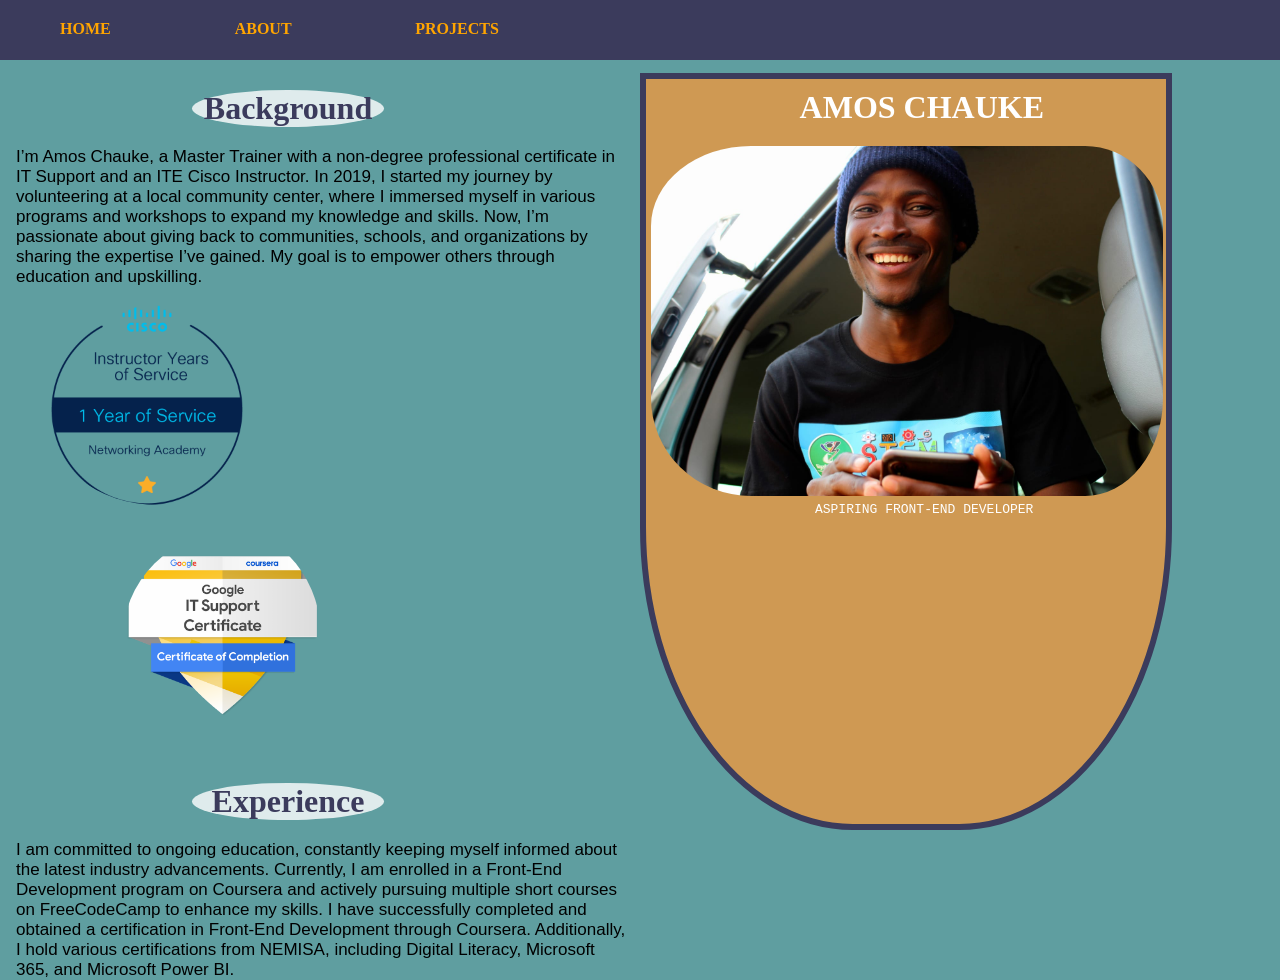
<file: index.html>
<!DOCTYPE html>
<html>

    <head>
    
        <title> My Portfolio</title>
        <link rel="stylesheet" href="main.css">
    
    </head>
    <body>
    
            <header class="nav">
        
                <a href="index.html"> Home</a>
                <a href="about.html"> About </a>
                <a href="projects.html"> Projects </a>
        
            </header>
    
            <main>
        
                <h1> Amos Chauke</h1>
               
        
                 <img src="pictures/profile.jpg" height="350" >
                
                 <p> Aspiring Front-End Developer</p>
          <!--      
            <div class="skills-icon">
                
                <img src="pictures/html.png">
                <img src="pictures/css.png">
                
            </div>
        -->
                
            </main>   
            
            <div class="profile">
                
               
            </div>
        
          
        
            <div class="details">
        
                <h1> Background </h1>
                
                <p>
I’m Amos Chauke, a Master Trainer with a non-degree professional certificate in IT Support and an ITE Cisco
Instructor. In 2019, I started my journey by volunteering at a local community center, where I immersed myself in
various programs and workshops to expand my knowledge and skills. Now, I’m passionate about giving back to
communities, schools, and organizations by sharing the expertise I’ve gained. My goal is to empower others
through education and upskilling.</p>

                <br>
       
            <div class="badge">
                <a href="https://www.credly.com/badges/b3d38f40-240a-4d91-8ab8-6fc6eb1fcd72/public_url"> 
                    
                <img src="pictures/CiscoNetworkingAcademy.png" height="200">
                    
                </a>
                
        
                
                <a href="https://www.credly.com/badges/b3d38f40-240a-4d91-8ab8-6fc6eb1fcd72/public_url">  
                    
                <img src="pictures/badgeITSupport.png" height="200" class="picture2" >
                    
                </a>
                
            </div>
                    
            </div>
            
            <div class="details-1">
        
                <h1> Experience </h1>
                
                         
                <p>
I am committed to ongoing education, constantly keeping myself informed about the latest industry
advancements. Currently, I am enrolled in a Front-End Development program on Coursera and actively pursuing
multiple short courses on FreeCodeCamp to enhance my skills. I have successfully completed and obtained a
certification in Front-End Development through Coursera. Additionally, I hold various certifications from
NEMISA, including Digital Literacy, Microsoft 365, and Microsoft Power BI. </p>
        
            </div>
        
    
    </body>

</html>
</file>
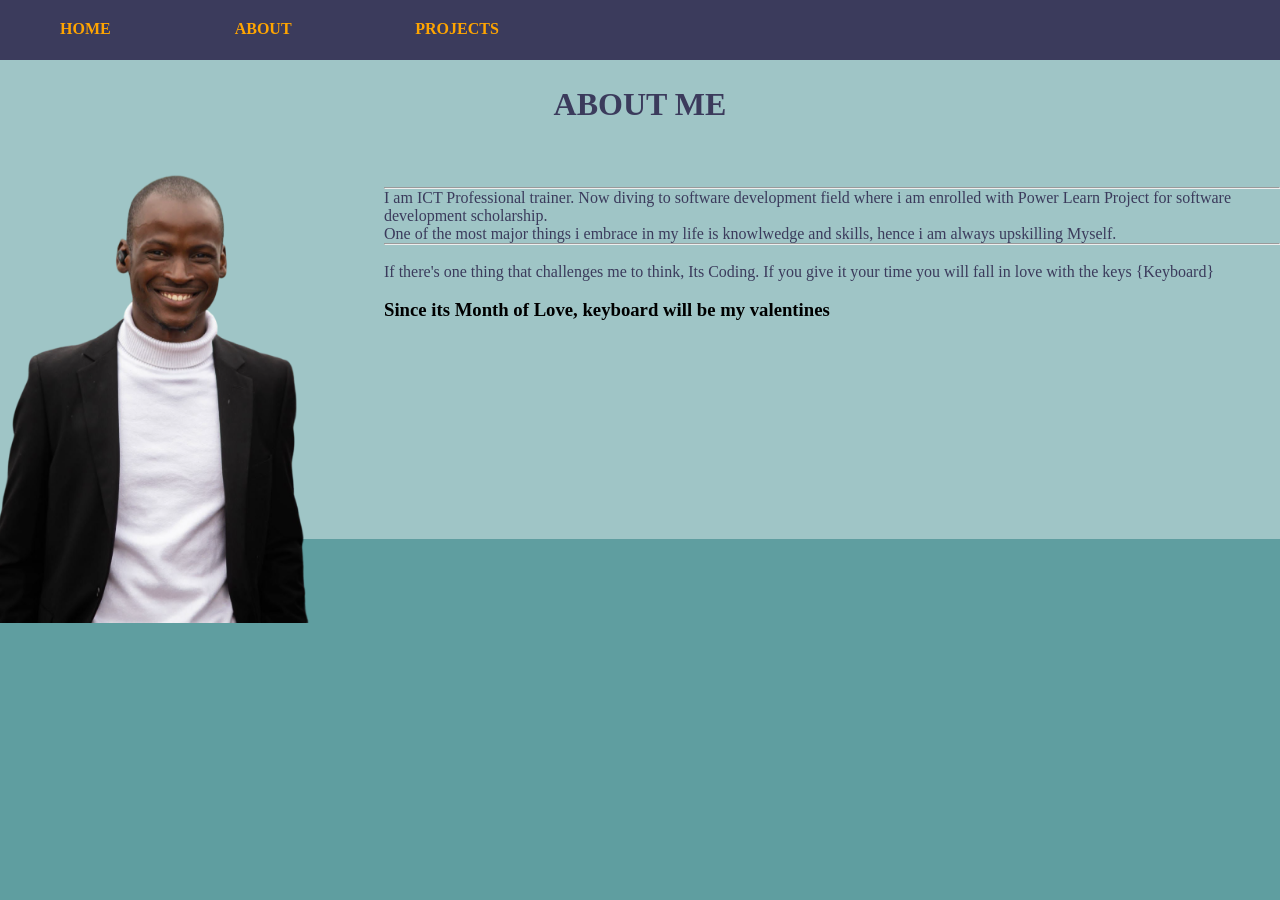
<file: about.html>
<!DOCTYPE html>
<html>

    <head>
    
        <title> About Me</title>
        <link rel="stylesheet" href="main.css">
    
    </head>
    <body>
    
           <header class="nav">
        
                <a href="index.html"> Home</a>
                <a href="about.html"> About </a>
                <a href="projects.html"> Projects </a>
        
            </header>
    
            <div class="about-1">
                    
                   
                <div class="rank"> 
                
                     <h1> ABOUT ME</h1>
                    
                    <img src="pictures/mypicture.png" height="500" class="one">
                
                </div>
                
                <div class="section">
                    
                    <hr>
                    
                    <p>I am ICT Professional trainer. Now diving to software development field where i am enrolled with Power Learn Project for software development scholarship. </p> 
                    
                    <p> One of the most major things i embrace in my life is knowlwedge and skills, hence i am always upskilling Myself.</p>
                    
                    <hr>
                    
                    <br>
                    
                    <p> If there's one thing that challenges me to think, Its Coding. If you give it your time you will fall in love with the keys {Keyboard}</p>
                    
                    <br>
                    
                    <h3> Since its Month of Love, keyboard will be my valentines</h3>
                    
                    

                </div>
        
            </div>
        
        
        
    </body>


</html>
</file>
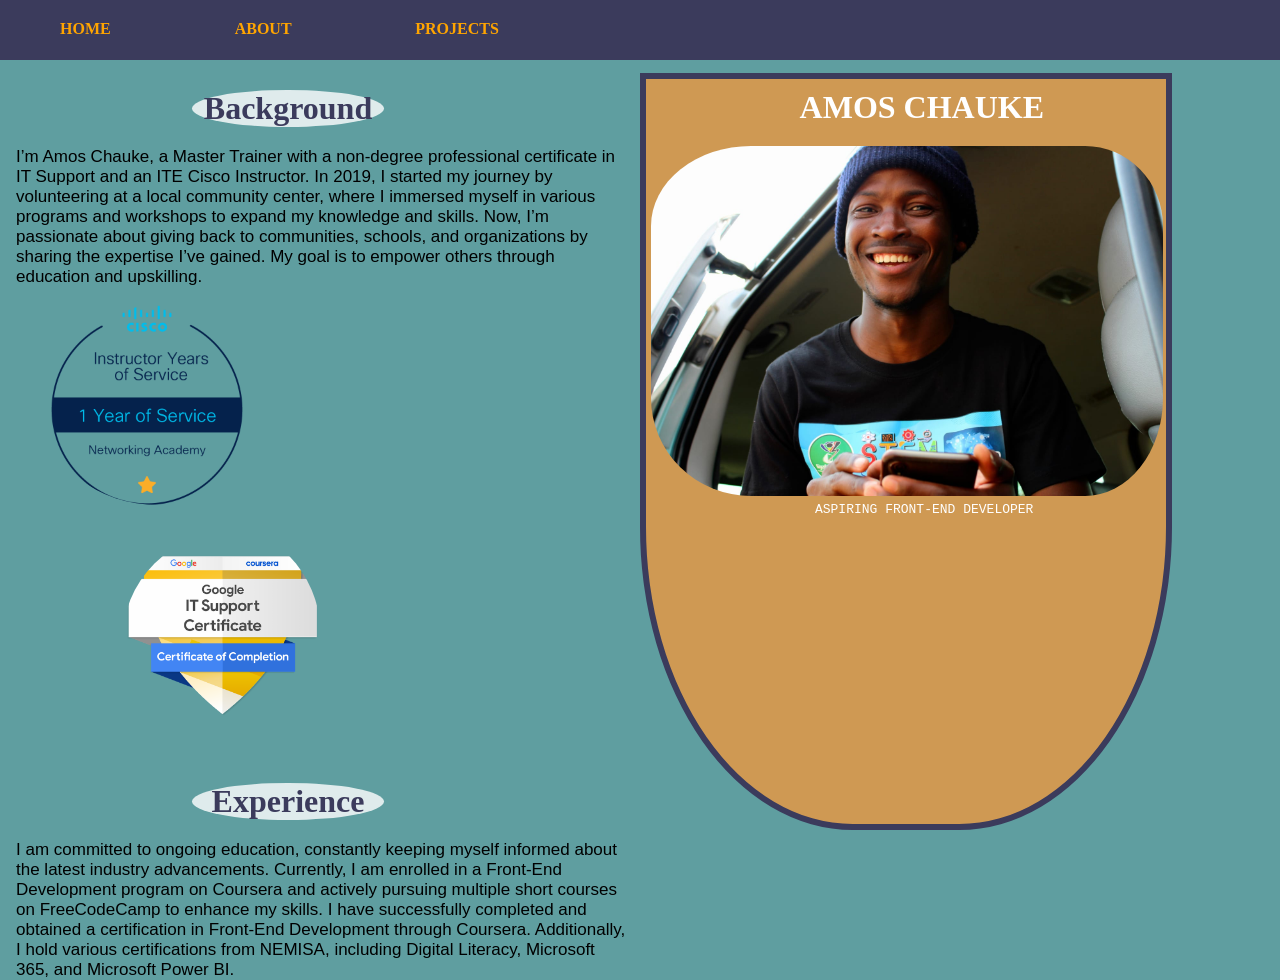
<file: portfolio.html>
<!DOCTYPE html>
<html>

    <head>
    
        <title> My Portfolio</title>
        <link rel="stylesheet" href="main.css">
    
    </head>
    <body>
    
            <header class="nav">
        
                <a href="portfolio.html"> Home</a>
                <a href="about.html"> About </a>
                <a href="projects.html"> Projects </a>
        
            </header>
    
            <main>
        
                <h1> Amos Chauke</h1>
               
        
                 <img src="pictures/profile.jpg" height="350" >
                
                 <p> Aspiring Front-End Developer</p>
          <!--      
            <div class="skills-icon">
                
                <img src="pictures/html.png">
                <img src="pictures/css.png">
                
            </div>
        -->
                
            </main>   
            
            <div class="profile">
                
               
            </div>
        
          
        
            <div class="details">
        
                <h1> Background </h1>
                
                <p>
I’m Amos Chauke, a Master Trainer with a non-degree professional certificate in IT Support and an ITE Cisco
Instructor. In 2019, I started my journey by volunteering at a local community center, where I immersed myself in
various programs and workshops to expand my knowledge and skills. Now, I’m passionate about giving back to
communities, schools, and organizations by sharing the expertise I’ve gained. My goal is to empower others
through education and upskilling.</p>

                <br>
       
            <div class="badge">
                <a href="https://www.credly.com/badges/b3d38f40-240a-4d91-8ab8-6fc6eb1fcd72/public_url"> 
                    
                <img src="pictures/CiscoNetworkingAcademy.png" height="200">
                    
                </a>
                
        
                
                <a href="https://www.credly.com/badges/b3d38f40-240a-4d91-8ab8-6fc6eb1fcd72/public_url">  
                    
                <img src="pictures/badgeITSupport.png" height="200" class="picture2" >
                    
                </a>
                
            </div>
                    
            </div>
            
            <div class="details-1">
        
                <h1> Experience </h1>
                
                         
                <p>
I am committed to ongoing education, constantly keeping myself informed about the latest industry
advancements. Currently, I am enrolled in a Front-End Development program on Coursera and actively pursuing
multiple short courses on FreeCodeCamp to enhance my skills. I have successfully completed and obtained a
certification in Front-End Development through Coursera. Additionally, I hold various certifications from
NEMISA, including Digital Literacy, Microsoft 365, and Microsoft Power BI. </p>
        
            </div>
        
    
    </body>

</html>
</file>
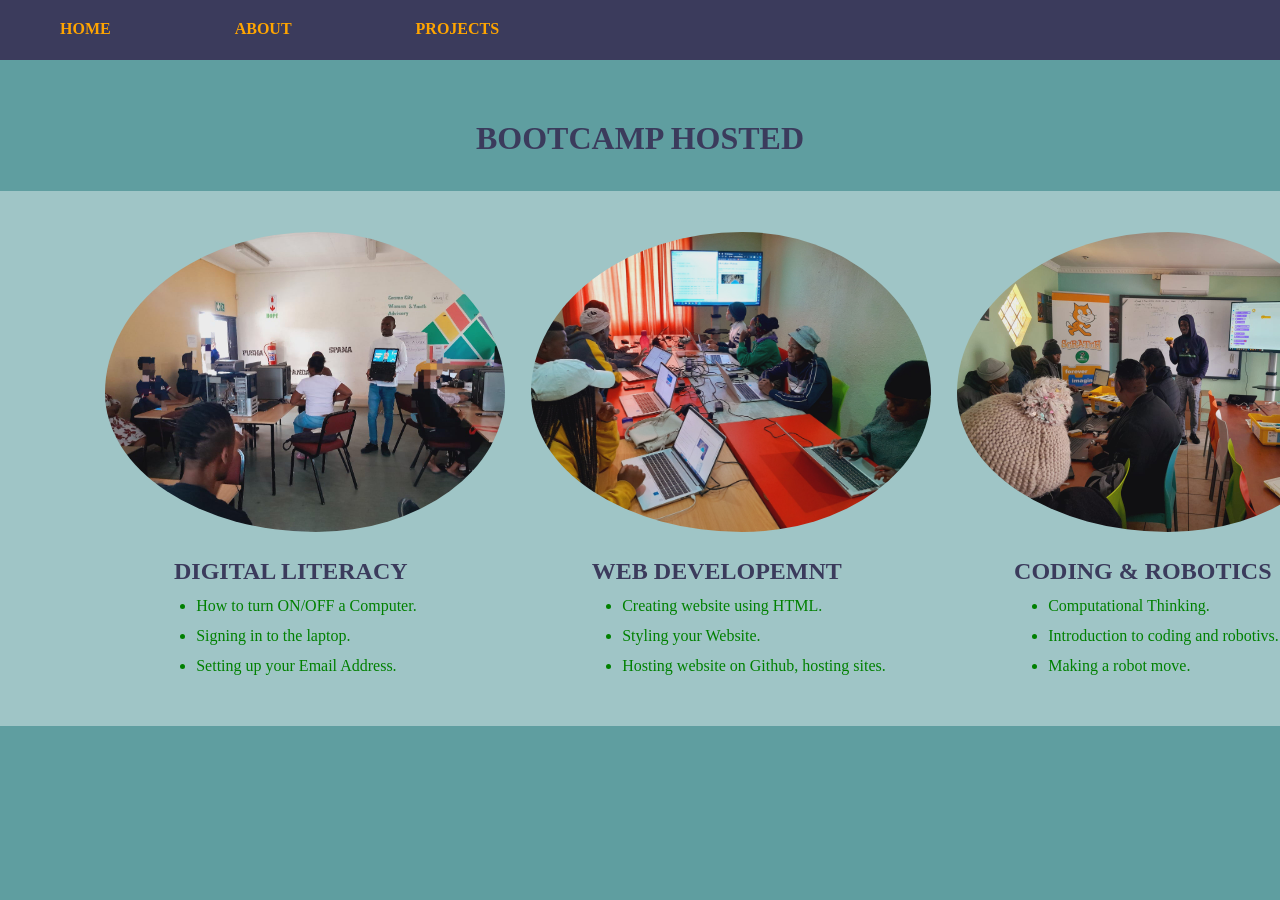
<file: projects.html>
<!DOCTYPE html>
<html>

    <head>
    
        <title> My Projects</title>
        <link rel="stylesheet" href="main.css">
    
    </head>
    <body>
    
           <header class="nav">
        
                <a href="index.html"> Home</a>
                <a href="about.html"> About</a>
                <a href="projects.html"> Projects </a>
        
            </header>
    
        <div class="project1">
        
           <h1> BOOTCAMP HOSTED</h1>
        
        </div>
        
        <div class="img-pro">
        
        <table>
        
            <tr>
                <td> 
                    
                    <img src="pictures/me4.jpg" height="300"> 
                    
                    <h2> DIGITAL LITERACY </h2>
                                        
                    <ul>
                        <li> How to turn ON/OFF a Computer.</li>
                        <li> Signing in to the laptop.</li>
                        <li> Setting up your Email Address.</li>
                    
                    </ul>
                    
                </td> 
                
                <td> 
                    
                    <img src="pictures/me2.jpg" height="300"> 
                    
                    <h2> WEB DEVELOPEMNT </h2>
                                        
                    <ul>
                        <li> Creating website using HTML.</li>
                        <li> Styling your Website.</li>
                        <li> Hosting website on Github, hosting sites.</li>
                    
                    </ul>
                    
                </td>
            
                
                <td> 
                    
                    <img src="pictures/me3.jpg" height="300"> 
                    
                    <h2> CODING & ROBOTICS </h2>
                                        
                    <ul>
                        <li> Computational Thinking.</li>
                        <li> Introduction to coding and robotivs.</li>
                        <li> Making a robot move.</li>
                    
                    </ul>
                    
                </td>
            
            </tr>
            
        </table>
        
        </div>
        
    </body>
</html>
</file>
<file: main.css>
*{
    margin: 0;
}

/* Main Page */

body{
    background-color: cadetblue;
}

.nav{
    background: #3b3b5c;
    height: 40px;
    width: 100%;
    padding-top: 20px;
}


.nav a{
    text-decoration: none;
    color: orange;
    margin: 60px;
    font-weight: 600;
    text-transform: uppercase;
    width: 100%;
}

.nav a:hover{
    color: white;
}

main{
    border: 6px solid #3b3b5c;
    height: 80%;
    padding-bottom: 2%;
    width: 40%;
    background: #CF9953;
    border-bottom-left-radius: 40%;
    border-bottom-right-radius: 40%;
    margin-left: 50%;
    margin-top: 1%;
    position: fixed;
    padding-right: 0.6%;
}

main h1{
    margin-left: 30%;
    margin-top: 2%;
    text-transform: uppercase;
    color: white;
}

main p{
    margin-left: 33%;
    font-family: monospace;
    font-weight: 500;
    text-transform: uppercase;
    color: white;
}

main img{
    margin-left: 0.9%;
    margin-right: 3%;
    padding-top: 20px;
    padding-bottom: 2px;
    border-radius: 100px;
    width: 100%;
}

.skills-icon{
    margin-left: 30%;
    padding-top: 12px;
}

.skills-icon h2{
    color: white;
}

.details{
    padding-top: 30px;
    padding-bottom: 0%;
}

.details-1{
    padding-top: 2%;
}

.details h1{
    color: #3b3b5c;
    background-color: rgba(255, 255, 255, 0.8);
    width: 15%;
    border-radius: 90%;
    text-align: center;
    margin-left: 15%;
}

.details-1 h1{
    color: #3b3b5c;
    background-color: rgba(255, 255, 255, 0.8);
    width: 15%;
    border-radius: 90%;
    text-align: center;
    margin-left: 15%;
}

.details p{
    width: 48%;
    padding-top: 20px;
    font-family: sans-serif;
    padding-left: 16px;
    font-size: 17px;
}

.details-1 p{
    width: 48%;
    padding-top: 20px;
    font-family: sans-serif;
    padding-left: 16px;
    font-size: 17px;
}

.badge{
    width: 45%;
    margin-left: 1%;
    
}

.badge .picture2{
    margin-left: 19%;
    
}

/* About Page */


.about-1{
    padding-bottom: 32.5%;
    background: rgba(255, 255, 255, 0.4);
    
}

.rank h1{
    text-align: center;
    padding-top: 26px;
    color: #3b3b5c;
}

.rank .one{
    margin-left: -1%;
    position: absolute;
    border-radius: 0;
    
}

.section{
    margin-left: 30%;
    margin-top: 5%;
    position: absolute
}
.section p{
    color: #3b3b5c;
}

/* start Project Page */

.project1 h1{
    color: #3b3b5c;
    text-align: center;
    padding-top: 60px;
    padding-bottom: 34px;
}

.img-pro{
    padding-top: 3%;
    padding-bottom: 2%;
    background: rgba(255, 255, 255, 0.4);
    width: 100%;
}

table{
    margin-left: 12%;
}

table, img{
    border-radius: 50%;
    padding-right: 22px;
    padding-bottom: 22px;
    margin-left: 6%;
}

table h2{
    color: #3b3b5c;
    text-align: center;
}
table ul li{
    color: green;
    margin-left: 20%;
    padding-top: 12px;
}
</file>
